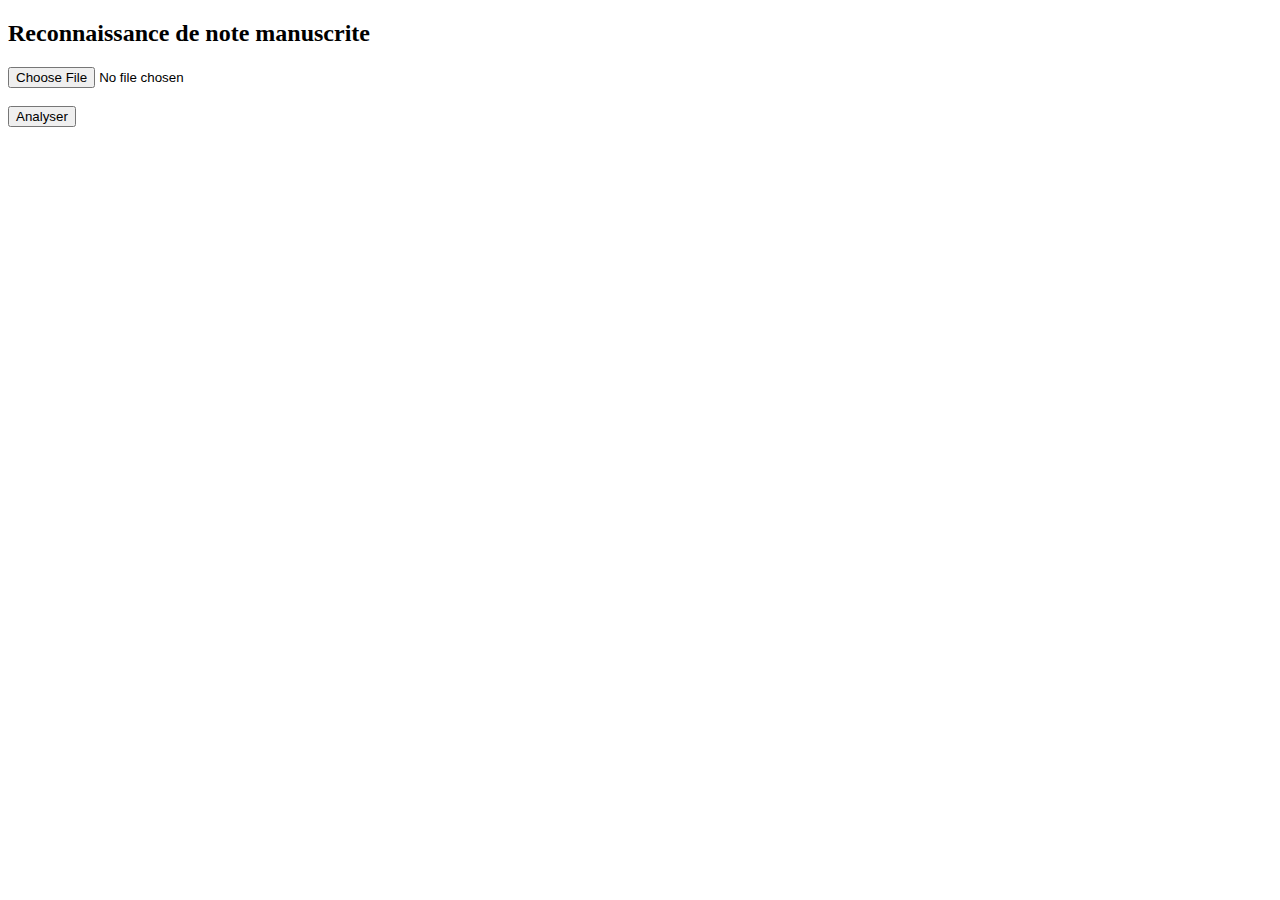
<file: docs/index.html>
<!DOCTYPE html>
<html lang="fr">
<head>
  <meta charset="UTF-8">
  <title>OCR Note & Matricule</title>
  <meta name="viewport" content="width=device-width, initial-scale=1.0">
</head>
<body>

<h2>Reconnaissance de note manuscrite</h2>

<input type="file" accept="image/*" capture="environment" id="imageInput">
<br><br>

<button onclick="sendImage()">Analyser</button>

<p id="result"></p>

<script>
function sendImage() {
  const fileInput = document.getElementById('imageInput');
  const file = fileInput.files[0];

  if (!file) {
    alert("Veuillez prendre une photo");
    return;
  }

  const formData = new FormData();
  formData.append("image", file);

  fetch("API_URL_ICI", {
    method: "POST",
    body: formData
  })
  .then(response => response.json())
  .then(data => {
    document.getElementById("result").innerText =
      "Note : " + data.note + "\nMatricule : " + data.matricule;
  })
  .catch(err => {
    console.error(err);
    alert("Erreur lors de l'analyse");
  });
}
</script>

</body>
</html>
</file>
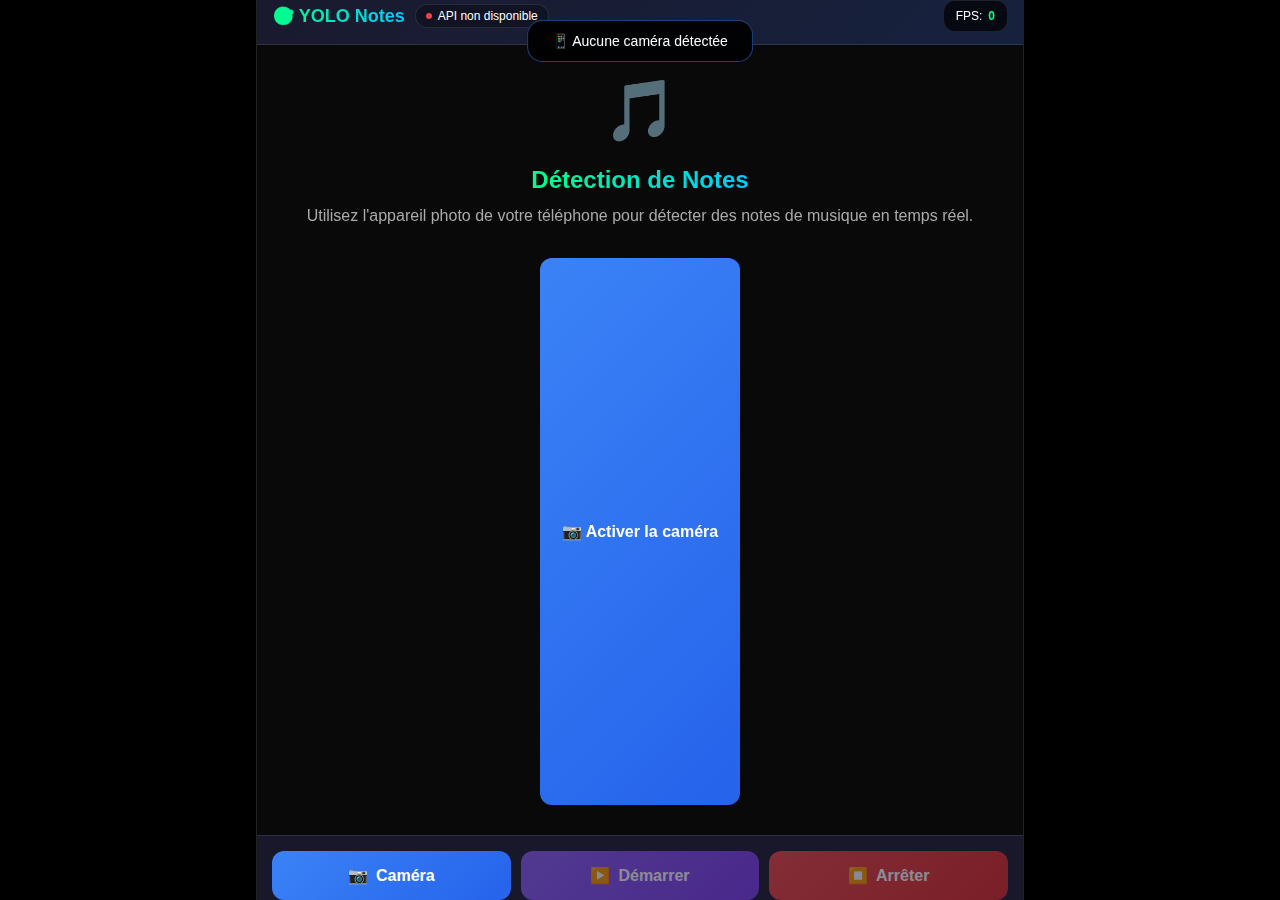
<file: frontend/index.html>
<!DOCTYPE html>
<html lang="fr">
<head>
    <meta charset="UTF-8">
    <meta name="viewport" content="width=device-width, initial-scale=1.0, maximum-scale=1.0, user-scalable=no">
    <meta name="apple-mobile-web-app-capable" content="yes">
    <meta name="mobile-web-app-capable" content="yes">
    <title>🎯 YOLO Notes - Détection Mobile</title>
    <style>
        /* RESET COMPLET */
        * {
            margin: 0;
            padding: 0;
            box-sizing: border-box;
            -webkit-tap-highlight-color: transparent;
            -webkit-text-size-adjust: 100%;
            -webkit-font-smoothing: antialiased;
        }
        
        html, body {
            height: 100%;
            overflow: hidden;
            background: #000;
            color: white;
            font-family: -apple-system, BlinkMacSystemFont, 'Segoe UI', Roboto, Helvetica, Arial, sans-serif;
            touch-action: manipulation;
        }
        
        /* APP CONTAINER */
        .app {
            height: 100vh;
            display: flex;
            flex-direction: column;
            background: #0a0a0a;
        }
        
        /* HEADER */
        .header {
            background: linear-gradient(135deg, #1a1a2e 0%, #16213e 100%);
            padding: 12px 15px;
            display: flex;
            justify-content: space-between;
            align-items: center;
            border-bottom: 1px solid rgba(255, 255, 255, 0.1);
            position: relative;
            z-index: 100;
        }
        
        .header-left {
            display: flex;
            align-items: center;
            gap: 10px;
        }
        
        .app-title {
            font-size: 18px;
            font-weight: 700;
            background: linear-gradient(90deg, #00ff88, #00ccff);
            -webkit-background-clip: text;
            background-clip: text;
            color: transparent;
        }
        
        .status-indicator {
            display: flex;
            align-items: center;
            gap: 6px;
            font-size: 12px;
            padding: 4px 10px;
            background: rgba(0, 0, 0, 0.3);
            border-radius: 12px;
            border: 1px solid rgba(255, 255, 255, 0.1);
        }
        
        .status-dot {
            width: 6px;
            height: 6px;
            border-radius: 50%;
            background: #ef4444;
        }
        
        .status-dot.active {
            background: #00ff88;
            animation: pulse 2s infinite;
        }
        
        /* MAIN CONTENT */
        .main-content {
            flex: 1;
            position: relative;
            overflow: hidden;
        }
        
        /* CAMERA AREA */
        .camera-area {
            width: 100%;
            height: 100%;
            position: relative;
            background: #000;
        }
        
        #videoElement {
            width: 100%;
            height: 100%;
            object-fit: cover;
            transform: scaleX(-1);
        }
        
        #overlayCanvas {
            position: absolute;
            top: 0;
            left: 0;
            width: 100%;
            height: 100%;
            pointer-events: none;
        }
        
        /* WELCOME SCREEN */
        .welcome-screen {
            position: absolute;
            top: 0;
            left: 0;
            width: 100%;
            height: 100%;
            background: rgba(10, 10, 10, 0.95);
            backdrop-filter: blur(20px);
            display: flex;
            flex-direction: column;
            justify-content: center;
            align-items: center;
            padding: 30px;
            text-align: center;
            z-index: 200;
            transition: opacity 0.3s;
        }
        
        .welcome-screen.hidden {
            opacity: 0;
            pointer-events: none;
        }
        
        .welcome-icon {
            font-size: 60px;
            margin-bottom: 20px;
        }
        
        .welcome-title {
            font-size: 24px;
            font-weight: 700;
            margin-bottom: 10px;
            background: linear-gradient(90deg, #00ff88, #00ccff);
            -webkit-background-clip: text;
            background-clip: text;
            color: transparent;
        }
        
        .welcome-text {
            color: #aaa;
            margin-bottom: 30px;
            line-height: 1.5;
        }
        
        /* STATS OVERLAY */
        .stats-overlay {
            position: absolute;
            top: 15px;
            left: 15px;
            right: 15px;
            display: flex;
            justify-content: space-between;
            z-index: 50;
        }
        
        .stat-box {
            background: rgba(0, 0, 0, 0.7);
            backdrop-filter: blur(10px);
            border-radius: 12px;
            padding: 8px 12px;
            font-size: 12px;
            display: flex;
            align-items: center;
            gap: 6px;
            border: 1px solid rgba(255, 255, 255, 0.1);
        }
        
        .stat-value {
            font-weight: 700;
            color: #00ff88;
        }
        
        /* INFO MESSAGE */
        .info-message {
            position: absolute;
            top: 50%;
            left: 50%;
            transform: translate(-50%, -50%);
            background: rgba(0, 0, 0, 0.8);
            backdrop-filter: blur(20px);
            padding: 15px 25px;
            border-radius: 20px;
            text-align: center;
            max-width: 80%;
            z-index: 60;
            border: 1px solid rgba(0, 255, 136, 0.3);
            box-shadow: 0 10px 30px rgba(0, 255, 136, 0.1);
        }
        
        /* CONTROLS */
        .controls {
            background: rgba(26, 26, 46, 0.9);
            backdrop-filter: blur(20px);
            padding: 15px;
            display: flex;
            gap: 10px;
            border-top: 1px solid rgba(255, 255, 255, 0.1);
        }
        
        .control-btn {
            flex: 1;
            padding: 15px;
            border: none;
            border-radius: 12px;
            font-size: 16px;
            font-weight: 600;
            display: flex;
            align-items: center;
            justify-content: center;
            gap: 8px;
            cursor: pointer;
            transition: all 0.2s;
            position: relative;
            overflow: hidden;
        }
        
        .control-btn:active {
            transform: scale(0.95);
        }
        
        .control-btn:disabled {
            opacity: 0.5;
            cursor: not-allowed;
        }
        
        .control-btn:disabled:active {
            transform: none;
        }
        
        .btn-camera {
            background: linear-gradient(135deg, #3b82f6, #2563eb);
            color: white;
        }
        
        .btn-camera.active {
            background: linear-gradient(135deg, #00ff88, #00cc44);
            color: #000;
        }
        
        .btn-detect {
            background: linear-gradient(135deg, #8b5cf6, #7c3aed);
            color: white;
        }
        
        .btn-detect.active {
            background: linear-gradient(135deg, #f59e0b, #d97706);
            color: #000;
        }
        
        .btn-stop {
            background: linear-gradient(135deg, #ef4444, #dc2626);
            color: white;
        }
        
        /* DETECTIONS PANEL */
        .detections-panel {
            position: fixed;
            bottom: -80%;
            left: 0;
            right: 0;
            background: rgba(26, 26, 46, 0.98);
            backdrop-filter: blur(30px);
            border-radius: 25px 25px 0 0;
            padding: 20px;
            z-index: 1000;
            transition: bottom 0.3s ease;
            max-height: 70vh;
            overflow-y: auto;
            box-shadow: 0 -10px 40px rgba(0, 0, 0, 0.5);
        }
        
        .detections-panel.open {
            bottom: 0;
        }
        
        .panel-header {
            display: flex;
            justify-content: space-between;
            align-items: center;
            margin-bottom: 15px;
            padding-bottom: 10px;
            border-bottom: 1px solid rgba(255, 255, 255, 0.1);
        }
        
        .panel-title {
            font-size: 18px;
            font-weight: 600;
            color: #00ff88;
        }
        
        .detections-count {
            background: #00ff88;
            color: #000;
            padding: 4px 12px;
            border-radius: 12px;
            font-weight: 700;
            font-size: 14px;
        }
        
        /* DETECTION ITEMS */
        .detections-list {
            display: flex;
            flex-direction: column;
            gap: 10px;
        }
        
        .detection-item {
            background: rgba(255, 255, 255, 0.05);
            border-radius: 12px;
            padding: 12px;
            border-left: 4px solid #00ff88;
            transition: transform 0.2s;
        }
        
        .detection-item:hover {
            transform: translateX(5px);
            background: rgba(255, 255, 255, 0.08);
        }
        
        .detection-header {
            display: flex;
            justify-content: space-between;
            align-items: center;
            margin-bottom: 8px;
        }
        
        .detection-name {
            font-weight: 600;
            font-size: 16px;
        }
        
        .detection-confidence {
            background: #00ff88;
            color: #000;
            padding: 2px 10px;
            border-radius: 10px;
            font-weight: 700;
            font-size: 12px;
        }
        
        .detection-details {
            font-size: 13px;
            color: rgba(255, 255, 255, 0.7);
            display: flex;
            gap: 10px;
            flex-wrap: wrap;
        }
        
        /* LOADER */
        .loader {
            position: absolute;
            top: 50%;
            left: 50%;
            transform: translate(-50%, -50%);
            display: none;
            z-index: 300;
        }
        
        .loader.active {
            display: block;
        }
        
        .loader-spinner {
            width: 60px;
            height: 60px;
            border: 4px solid rgba(255, 255, 255, 0.1);
            border-radius: 50%;
            border-top-color: #00ff88;
            animation: spin 1s linear infinite;
        }
        
        /* TOAST */
        .toast {
            position: fixed;
            top: 20px;
            left: 50%;
            transform: translateX(-50%) translateY(-100px);
            background: rgba(0, 0, 0, 0.9);
            backdrop-filter: blur(20px);
            padding: 12px 24px;
            border-radius: 15px;
            font-size: 14px;
            z-index: 2000;
            transition: transform 0.3s ease;
            border: 1px solid rgba(0, 255, 136, 0.3);
            max-width: 90%;
            text-align: center;
        }
        
        .toast.show {
            transform: translateX(-50%) translateY(0);
        }
        
        .toast.success {
            border-color: rgba(0, 255, 136, 0.5);
        }
        
        .toast.error {
            border-color: rgba(239, 68, 68, 0.5);
        }
        
        .toast.info {
            border-color: rgba(59, 130, 246, 0.5);
        }
        
        /* ANIMATIONS */
        @keyframes pulse {
            0%, 100% { opacity: 1; }
            50% { opacity: 0.5; }
        }
        
        @keyframes spin {
            to { transform: rotate(360deg); }
        }
        
        @keyframes slideIn {
            from { transform: translateY(-20px); opacity: 0; }
            to { transform: translateY(0); opacity: 1; }
        }
        
        /* SAFE AREAS */
        .safe-top {
            padding-top: env(safe-area-inset-top);
        }
        
        .safe-bottom {
            padding-bottom: env(safe-area-inset-bottom);
        }
        
        /* RESPONSIVE */
        @media (max-width: 480px) {
            .control-btn {
                padding: 12px;
                font-size: 14px;
            }
            
            .welcome-title {
                font-size: 20px;
            }
            
            .detections-panel {
                padding: 15px;
            }
        }
        
        @media (min-width: 768px) {
            .app {
                max-width: 768px;
                margin: 0 auto;
                border-left: 1px solid rgba(255, 255, 255, 0.1);
                border-right: 1px solid rgba(255, 255, 255, 0.1);
            }
        }
    </style>
</head>
<body>
    <div class="app">
        <!-- HEADER -->
        <div class="header safe-top">
            <div class="header-left">
                <div class="app-title">🎯 YOLO Notes</div>
                <div class="status-indicator">
                    <div class="status-dot" id="statusDot"></div>
                    <span id="statusText">Inactif</span>
                </div>
            </div>
            <div id="fpsCounter" class="stat-box">
                <span>FPS:</span>
                <span class="stat-value" id="fpsValue">0</span>
            </div>
        </div>
        
        <!-- MAIN CONTENT -->
        <div class="main-content">
            <!-- WELCOME SCREEN -->
            <div class="welcome-screen" id="welcomeScreen">
                <div class="welcome-icon">🎵</div>
                <div class="welcome-title">Détection de Notes</div>
                <div class="welcome-text">
                    Utilisez l'appareil photo de votre téléphone pour détecter des notes de musique en temps réel.
                </div>
                <button class="control-btn btn-camera" onclick="initializeCamera()" style="width: 200px;">
                    📷 Activer la caméra
                </button>
            </div>
            
            <!-- CAMERA AREA -->
            <div class="camera-area" id="cameraArea" style="display: none;">
                <video id="videoElement" autoplay playsinline></video>
                <canvas id="overlayCanvas"></canvas>
                
                <!-- STATS OVERLAY -->
                <div class="stats-overlay">
                    <div class="stat-box">
                        <span>Détections:</span>
                        <span class="stat-value" id="detectionsCount">0</span>
                    </div>
                    <div class="stat-box">
                        <span>Temps:</span>
                        <span class="stat-value" id="processingTime">0ms</span>
                    </div>
                </div>
                
                <!-- INFO MESSAGE -->
                <div class="info-message" id="infoMessage" style="display: none;">
                    <div id="infoText">Prêt à détecter</div>
                </div>
                
                <!-- LOADER -->
                <div class="loader" id="loader">
                    <div class="loader-spinner"></div>
                </div>
            </div>
        </div>
        
        <!-- CONTROLS -->
        <div class="controls safe-bottom">
            <button class="control-btn btn-camera" id="btnCamera" onclick="toggleCamera()">
                <span id="cameraIcon">📷</span>
                <span id="cameraText">Caméra</span>
            </button>
            <button class="control-btn btn-detect" id="btnDetect" onclick="startDetection()" disabled>
                <span id="detectIcon">▶️</span>
                <span id="detectText">Démarrer</span>
            </button>
            <button class="control-btn btn-stop" id="btnStop" onclick="stopDetection()" disabled>
                <span id="stopIcon">⏹️</span>
                <span id="stopText">Arrêter</span>
            </button>
        </div>
        
        <!-- DETECTIONS PANEL -->
        <div class="detections-panel" id="detectionsPanel">
            <div class="panel-header">
                <div class="panel-title">📋 Détections actives</div>
                <div class="detections-count" id="panelDetectionsCount">0</div>
            </div>
            <div class="detections-list" id="detectionsList">
                <!-- Détections affichées ici -->
            </div>
        </div>
        
        <!-- TOAST -->
        <div class="toast" id="toast"></div>
    </div>

    <script>
        // ============================================
        // CONFIGURATION
        // ============================================
        const CONFIG = {
            API_URL: "https://thi-creasy-lightsomely.ngrok-free.dev",
            DETECTION_INTERVAL: 1000, // 1 seconde
            MIN_CONFIDENCE: 50, // 50% minimum
            MAX_DETECTIONS_DISPLAY: 10,
            CAMERA_CONSTRAINTS: {
                video: {
                    facingMode: { ideal: "environment" },
                    width: { ideal: 1280, max: 1920 },
                    height: { ideal: 720, max: 1080 },
                    frameRate: { ideal: 30 }
                }
            }
        };
        
        // ============================================
        // ÉTAT DE L'APPLICATION
        // ============================================
        const AppState = {
            cameraActive: false,
            detectionActive: false,
            cameraStream: null,
            detectionInterval: null,
            currentDetections: [],
            lastDetectionTime: 0,
            fps: 0,
            frameCount: 0,
            lastFpsUpdate: Date.now(),
            isProcessing: false
        };
        
        // ============================================
        // RÉFÉRENCES DOM
        // ============================================
        const videoElement = document.getElementById('videoElement');
        const overlayCanvas = document.getElementById('overlayCanvas');
        const ctx = overlayCanvas.getContext('2d');
        
        // Boutons
        const btnCamera = document.getElementById('btnCamera');
        const btnDetect = document.getElementById('btnDetect');
        const btnStop = document.getElementById('btnStop');
        
        // Textes
        const cameraIcon = document.getElementById('cameraIcon');
        const cameraText = document.getElementById('cameraText');
        const detectIcon = document.getElementById('detectIcon');
        const detectText = document.getElementById('detectText');
        const stopIcon = document.getElementById('stopIcon');
        const stopText = document.getElementById('stopText');
        
        // Status
        const statusDot = document.getElementById('statusDot');
        const statusText = document.getElementById('statusText');
        
        // Éléments d'affichage
        const fpsValue = document.getElementById('fpsValue');
        const detectionsCount = document.getElementById('detectionsCount');
        const processingTime = document.getElementById('processingTime');
        const panelDetectionsCount = document.getElementById('panelDetectionsCount');
        const detectionsList = document.getElementById('detectionsList');
        const infoMessage = document.getElementById('infoMessage');
        const infoText = document.getElementById('infoText');
        const welcomeScreen = document.getElementById('welcomeScreen');
        const cameraArea = document.getElementById('cameraArea');
        const loader = document.getElementById('loader');
        const toast = document.getElementById('toast');
        const detectionsPanel = document.getElementById('detectionsPanel');
        
        // ============================================
        // FONCTIONS D'INITIALISATION
        // ============================================
        async function initializeApp() {
            showToast("📱 Initialisation de l'application...", "info");
            updateStatus("initializing", "Initialisation...");
            
            // Tester la connexion API
            try {
                const apiHealthy = await testAPI();
                if (!apiHealthy) {
                    showToast("⚠️ API non disponible - Mode démo activé", "error");
                    updateStatus("error", "API non disponible");
                } else {
                    showToast("✅ API connectée", "success");
                    updateStatus("ready", "Prêt");
                }
            } catch (error) {
                console.error("API test error:", error);
                showToast("⚠️ Erreur de connexion", "error");
            }
            
            // Vérifier la disponibilité de la caméra
            await checkCameraAvailability();
            
            // Afficher l'écran d'accueil
            welcomeScreen.classList.remove('hidden');
        }
        
        async function testAPI() {
            try {
                const response = await fetch(`${CONFIG.API_URL}/health`, {
                    headers: { 'ngrok-skip-browser-warning': 'true' }
                });
                
                if (!response.ok) return false;
                
                const data = await response.json();
                console.log("API Health:", data);
                return data.status === "healthy";
                
            } catch (error) {
                console.error("API test failed:", error);
                return false;
            }
        }
        
        async function checkCameraAvailability() {
            try {
                const devices = await navigator.mediaDevices.enumerateDevices();
                const videoDevices = devices.filter(device => device.kind === 'videoinput');
                
                if (videoDevices.length === 0) {
                    showToast("📱 Aucune caméra détectée", "info");
                    return false;
                }
                
                console.log(`Caméras disponibles: ${videoDevices.length}`);
                return true;
                
            } catch (error) {
                console.warn("Camera check error:", error);
                return false;
            }
        }
        
        // ============================================
        // GESTION DE LA CAMÉRA
        // ============================================
        async function initializeCamera() {
            showToast("📷 Activation de la caméra...", "info");
            updateStatus("starting", "Démarrage caméra...");
            
            try {
                // Demander l'accès à la caméra
                const stream = await navigator.mediaDevices.getUserMedia(CONFIG.CAMERA_CONSTRAINTS);
                
                // Sauvegarder le stream
                AppState.cameraStream = stream;
                
                // Attacher au vidéo
                videoElement.srcObject = stream;
                
                // Attendre que la vidéo soit prête
                await new Promise((resolve) => {
                    videoElement.onloadedmetadata = () => {
                        // Ajuster le canvas overlay
                        overlayCanvas.width = videoElement.videoWidth;
                        overlayCanvas.height = videoElement.videoHeight;
                        
                        AppState.cameraActive = true;
                        resolve();
                    };
                });
                
                // Mettre à jour l'interface
                updateCameraUI(true);
                welcomeScreen.classList.add('hidden');
                cameraArea.style.display = 'block';
                showInfoMessage("✅ Caméra active");
                updateStatus("camera_active", "Caméra active");
                
                showToast("📹 Caméra activée avec succès", "success");
                return true;
                
            } catch (error) {
                console.error("Erreur caméra:", error);
                
                let errorMessage = "Erreur d'accès à la caméra";
                if (error.name === 'NotAllowedError') {
                    errorMessage = "Permission refusée";
                } else if (error.name === 'NotFoundError') {
                    errorMessage = "Caméra non trouvée";
                } else if (error.name === 'NotSupportedError') {
                    errorMessage = "Caméra non supportée";
                }
                
                showToast(`❌ ${errorMessage}`, "error");
                updateStatus("error", errorMessage);
                showInfoMessage(`❌ ${errorMessage}`);
                
                return false;
            }
        }
        
        function toggleCamera() {
            if (AppState.cameraActive) {
                stopCamera();
            } else {
                initializeCamera();
            }
        }
        
        function stopCamera() {
            // Arrêter la détection si active
            if (AppState.detectionActive) {
                stopDetection();
            }
            
            // Arrêter le stream caméra
            if (AppState.cameraStream) {
                AppState.cameraStream.getTracks().forEach(track => track.stop());
                AppState.cameraStream = null;
            }
            
            // Réinitialiser l'état
            AppState.cameraActive = false;
            videoElement.srcObject = null;
            
            // Effacer l'overlay
            ctx.clearRect(0, 0, overlayCanvas.width, overlayCanvas.height);
            
            // Mettre à jour l'interface
            updateCameraUI(false);
            cameraArea.style.display = 'none';
            welcomeScreen.classList.remove('hidden');
            hideInfoMessage();
            updateStatus("inactive", "Caméra arrêtée");
            
            // Réinitialiser les détections
            AppState.currentDetections = [];
            updateDetectionsDisplay();
            
            showToast("📷 Caméra arrêtée", "info");
        }
        
        function updateCameraUI(isActive) {
            if (isActive) {
                cameraIcon.textContent = "📹";
                cameraText.textContent = "En direct";
                btnCamera.classList.add('active');
                btnDetect.disabled = false;
                statusDot.classList.add('active');
            } else {
                cameraIcon.textContent = "📷";
                cameraText.textContent = "Caméra";
                btnCamera.classList.remove('active');
                btnDetect.disabled = true;
                btnStop.disabled = true;
                statusDot.classList.remove('active');
            }
        }
        
        // ============================================
        // DÉTECTION ET TRAITEMENT
        // ============================================
        function startDetection() {
            if (!AppState.cameraActive) {
                showToast("❌ Activez d'abord la caméra", "error");
                return;
            }
            
            if (AppState.detectionActive) {
                showToast("⚠️ Détection déjà en cours", "info");
                return;
            }
            
            AppState.detectionActive = true;
            
            // Démarrer l'intervalle de détection
            AppState.detectionInterval = setInterval(
                processDetection,
                CONFIG.DETECTION_INTERVAL
            );
            
            // Mettre à jour l'interface
            btnDetect.disabled = true;
            btnDetect.classList.add('active');
            btnStop.disabled = false;
            detectIcon.textContent = "🔄";
            detectText.textContent = "En cours...";
            updateStatus("detecting", "Détection en cours");
            
            showToast("▶️ Détection démarrée", "success");
            showInfoMessage("🔍 Détection en cours...");
            
            // Premier traitement immédiat
            setTimeout(processDetection, 100);
        }
        
        function stopDetection() {
            if (!AppState.detectionActive) return;
            
            AppState.detectionActive = false;
            
            // Arrêter l'intervalle
            if (AppState.detectionInterval) {
                clearInterval(AppState.detectionInterval);
                AppState.detectionInterval = null;
            }
            
            // Mettre à jour l'interface
            btnDetect.disabled = false;
            btnDetect.classList.remove('active');
            btnStop.disabled = true;
            detectIcon.textContent = "▶️";
            detectText.textContent = "Démarrer";
            
            if (AppState.cameraActive) {
                updateStatus("camera_active", "Caméra active");
                showInfoMessage("✅ Détection arrêtée");
            }
            
            showToast("⏹️ Détection arrêtée", "info");
        }
        
        async function processDetection() {
            if (!AppState.cameraActive || !AppState.detectionActive || AppState.isProcessing) {
                return;
            }
            
            AppState.isProcessing = true;
            AppState.frameCount++;
            
            const startTime = performance.now();
            loader.classList.add('active');
            
            try {
                // 1. Capturer l'image de la caméra
                const imageBlob = await captureVideoFrame();
                if (!imageBlob) return;
                
                // 2. Envoyer à l'API pour détection
                const detectionResult = await sendToAPI(imageBlob);
                
                // 3. Traiter les résultats
                if (detectionResult && detectionResult.success) {
                    processDetectionResults(detectionResult, startTime);
                }
                
            } catch (error) {
                console.error("Erreur de détection:", error);
                showToast("❌ Erreur de détection", "error");
                showInfoMessage("❌ Erreur de détection");
                
            } finally {
                AppState.isProcessing = false;
                loader.classList.remove('active');
                
                // Mettre à jour les FPS
                updateFPS();
            }
        }
        
        async function captureVideoFrame() {
            if (videoElement.readyState !== 4) return null;
            
            const canvas = document.createElement('canvas');
            canvas.width = videoElement.videoWidth;
            canvas.height = videoElement.videoHeight;
            
            const tempCtx = canvas.getContext('2d');
            
            // Miroir horizontal pour correspondre à l'affichage
            tempCtx.save();
            tempCtx.scale(-1, 1);
            tempCtx.translate(-canvas.width, 0);
            tempCtx.drawImage(videoElement, 0, 0, canvas.width, canvas.height);
            tempCtx.restore();
            
            // Convertir en blob avec compression pour mobile
            return new Promise((resolve) => {
                canvas.toBlob(resolve, 'image/jpeg', 0.8);
            });
        }
        
        async function sendToAPI(imageBlob) {
            const formData = new FormData();
            formData.append('frame', imageBlob, 'detection.jpg');
            
            const response = await fetch(`${CONFIG.API_URL}/detect`, {
                method: 'POST',
                body: formData,
                headers: {
                    'ngrok-skip-browser-warning': 'true'
                }
            });
            
            if (!response.ok) {
                throw new Error(`API error: ${response.status}`);
            }
            
            return await response.json();
        }
        
        function processDetectionResults(result, startTime) {
            const processingTimeMs = performance.now() - startTime;
            
            // Filtrer les détections par confiance
            const validDetections = result.detections.filter(
                d => d.confidence >= CONFIG.MIN_CONFIDENCE
            );
            
            // Mettre à jour l'état
            AppState.currentDetections = validDetections;
            AppState.lastDetectionTime = Date.now();
            
            // Mettre à jour l'interface
            updateDetectionsDisplay();
            drawDetectionsOnCanvas(validDetections);
            updatePerformanceStats(validDetections.length, processingTimeMs);
            
            // Afficher un message informatif
            if (validDetections.length > 0) {
                const topDetection = validDetections[0];
                showInfoMessage(`🎯 ${topDetection.class_name} ${topDetection.confidence}%`);
                
                // Ouvrir le panel des détections automatiquement
                if (!detectionsPanel.classList.contains('open')) {
                    detectionsPanel.classList.add('open');
                }
            } else {
                showInfoMessage("🔍 Recherche de notes...");
            }
            
            // Log console
            console.log(`Détections: ${validDetections.length} en ${processingTimeMs.toFixed(0)}ms`);
        }
        
        function updatePerformanceStats(detectionCount, processingTimeMs) {
            detectionsCount.textContent = detectionCount;
            processingTime.textContent = `${processingTimeMs.toFixed(0)}ms`;
            panelDetectionsCount.textContent = detectionCount;
        }
        
        function updateFPS() {
            const now = Date.now();
            const elapsed = now - AppState.lastFpsUpdate;
            
            if (elapsed >= 1000) {
                AppState.fps = Math.round((AppState.frameCount * 1000) / elapsed);
                fpsValue.textContent = AppState.fps;
                AppState.frameCount = 0;
                AppState.lastFpsUpdate = now;
            }
        }
        
        // ============================================
        // AFFICHAGE DES DÉTECTIONS
        // ============================================
        function drawDetectionsOnCanvas(detections) {
            // Effacer le canvas
            ctx.clearRect(0, 0, overlayCanvas.width, overlayCanvas.height);
            
            if (detections.length === 0) return;
            
            // Trier par confiance (les plus hautes d'abord)
            const sortedDetections = [...detections].sort((a, b) => b.confidence - a.confidence);
            
            // Dessiner chaque détection
            sortedDetections.forEach((det, index) => {
                const boxPixels = det.box_pixels || calculatePixelsFromBox(det.box);
                const [x1, y1, x2, y2] = boxPixels;
                
                const width = x2 - x1;
                const height = y2 - y1;
                
                // Déterminer la couleur selon la confiance
                const color = getConfidenceColor(det.confidence);
                
                // Dessiner la boîte
                ctx.strokeStyle = color;
                ctx.lineWidth = 2;
                ctx.strokeRect(x1, y1, width, height);
                
                // Dessiner le fond semi-transparent
                ctx.fillStyle = color.replace(')', ', 0.1)').replace('rgb', 'rgba');
                ctx.fillRect(x1, y1, width, height);
                
                // Préparer le label
                const label = `${det.class_name} ${det.confidence}%`;
                const fontSize = Math.max(14, Math.min(20, width / 10));
                
                // Dessiner le fond du label
                ctx.fillStyle = color;
                ctx.font = `bold ${fontSize}px Arial`;
                const textWidth = ctx.measureText(label).width;
                ctx.fillRect(x1, y1 - fontSize - 4, textWidth + 10, fontSize + 8);
                
                // Dessiner le texte
                ctx.fillStyle = '#000';
                ctx.fillText(label, x1 + 5, y1 - 5);
                
                // ID de la détection
                ctx.fillStyle = color;
                ctx.font = `bold ${fontSize - 4}px Arial`;
                ctx.fillText(`#${det.id}`, x1 + width - 25, y1 + 20);
            });
        }
        
        function calculatePixelsFromBox(normalizedBox) {
            if (!normalizedBox || normalizedBox.length !== 4) {
                return [0, 0, 0, 0];
            }
            
            return [
                normalizedBox[0] * overlayCanvas.width,
                normalizedBox[1] * overlayCanvas.height,
                normalizedBox[2] * overlayCanvas.width,
                normalizedBox[3] * overlayCanvas.height
            ];
        }
        
        function getConfidenceColor(confidence) {
            if (confidence >= 90) return '#00ff88';
            if (confidence >= 70) return '#22c55e';
            if (confidence >= 50) return '#f59e0b';
            return '#ef4444';
        }
        
        function updateDetectionsDisplay() {
            const detections = AppState.currentDetections.slice(0, CONFIG.MAX_DETECTIONS_DISPLAY);
            
            if (detections.length === 0) {
                detectionsList.innerHTML = `
                    <div style="text-align: center; padding: 30px; color: rgba(255, 255, 255, 0.5);">
                        <div style="font-size: 40px; margin-bottom: 10px;">🔍</div>
                        <div>Aucune détection pour le moment</div>
                    </div>
                `;
                return;
            }
            
            let html = '';
            
            detections.forEach(det => {
                const confidenceColor = getConfidenceColor(det.confidence);
                
                html += `
                    <div class="detection-item">
                        <div class="detection-header">
                            <div class="detection-name">${det.class_name}</div>
                            <div class="detection-confidence" style="background: ${confidenceColor}">
                                ${det.confidence}%
                            </div>
                        </div>
                        <div class="detection-details">
                            <span>📏 ${det.width}x${det.height}</span>
                            <span>📍 ${det.box_pixels[0]},${det.box_pixels[1]}</span>
                            ${det.is_note ? '<span>🎵 Note</span>' : ''}
                        </div>
                    </div>
                `;
            });
            
            detectionsList.innerHTML = html;
        }
        
        // ============================================
        // GESTION DE L'INTERFACE UTILISATEUR
        // ============================================
        function updateStatus(state, message) {
            statusText.textContent = message;
            
            switch(state) {
                case 'initializing':
                    statusDot.style.background = '#f59e0b';
                    break;
                case 'ready':
                    statusDot.style.background = '#3b82f6';
                    break;
                case 'starting':
                    statusDot.style.background = '#f59e0b';
                    break;
                case 'camera_active':
                    statusDot.style.background = '#00ff88';
                    break;
                case 'detecting':
                    statusDot.style.background = '#8b5cf6';
                    break;
                case 'error':
                    statusDot.style.background = '#ef4444';
                    break;
                case 'inactive':
                    statusDot.style.background = '#6b7280';
                    break;
                default:
                    statusDot.style.background = '#6b7280';
            }
        }
        
        function showInfoMessage(message) {
            infoText.textContent = message;
            infoMessage.style.display = 'block';
            
            // Cacher après 3 secondes
            clearTimeout(window.infoMessageTimeout);
            window.infoMessageTimeout = setTimeout(() => {
                if (!message.includes('❌') && !message.includes('Erreur')) {
                    infoMessage.style.display = 'none';
                }
            }, 3000);
        }
        
        function hideInfoMessage() {
            infoMessage.style.display = 'none';
        }
        
        function showToast(message, type = "info") {
            toast.textContent = message;
            toast.className = `toast ${type}`;
            toast.classList.add('show');
            
            clearTimeout(window.toastTimeout);
            window.toastTimeout = setTimeout(() => {
                toast.classList.remove('show');
            }, 3000);
        }
        
        // ============================================
        // GESTION DES PANELS ET GESTES
        // ============================================
        let touchStartY = 0;
        
        detectionsPanel.addEventListener('touchstart', (e) => {
            touchStartY = e.touches[0].clientY;
        }, { passive: true });
        
        detectionsPanel.addEventListener('touchmove', (e) => {
            if (!detectionsPanel.classList.contains('open')) return;
            
            const touchY = e.touches[0].clientY;
            const diff = touchStartY - touchY;
            
            // Swipe vers le bas pour fermer
            if (diff < -50) {
                detectionsPanel.classList.remove('open');
            }
        }, { passive: true });
        
        // ============================================
        // GESTION DE L'ORIENTATION
        // ============================================
        window.addEventListener('orientationchange', () => {
            showToast("🔄 Adaptation à l'orientation...", "info");
            
            setTimeout(() => {
                if (AppState.cameraActive) {
                    // Redimensionner le canvas
                    overlayCanvas.width = videoElement.videoWidth;
                    overlayCanvas.height = videoElement.videoHeight;
                    
                    // Redessiner les détections
                    drawDetectionsOnCanvas(AppState.currentDetections);
                }
            }, 300);
        });
        
        // ============================================
        // PRÉVENTION DE LA FERMETURE
        // ============================================
        window.addEventListener('beforeunload', (e) => {
            if (AppState.detectionActive) {
                e.preventDefault();
                e.returnValue = 'La détection est en cours. Voulez-vous vraiment quitter ?';
                return 'La détection est en cours. Voulez-vous vraiment quitter ?';
            }
        });
        
        // ============================================
        // DÉMARRAGE DE L'APPLICATION
        // ============================================
        document.addEventListener('DOMContentLoaded', initializeApp);
        
        // Exporter certaines fonctions pour le debug
        window.AppState = AppState;
        window.toggleCamera = toggleCamera;
        window.startDetection = startDetection;
        window.stopDetection = stopDetection;
        
        console.log("🎯 Application YOLO Mobile chargée et prête");
    </script>
</body>
</html>
</file>
